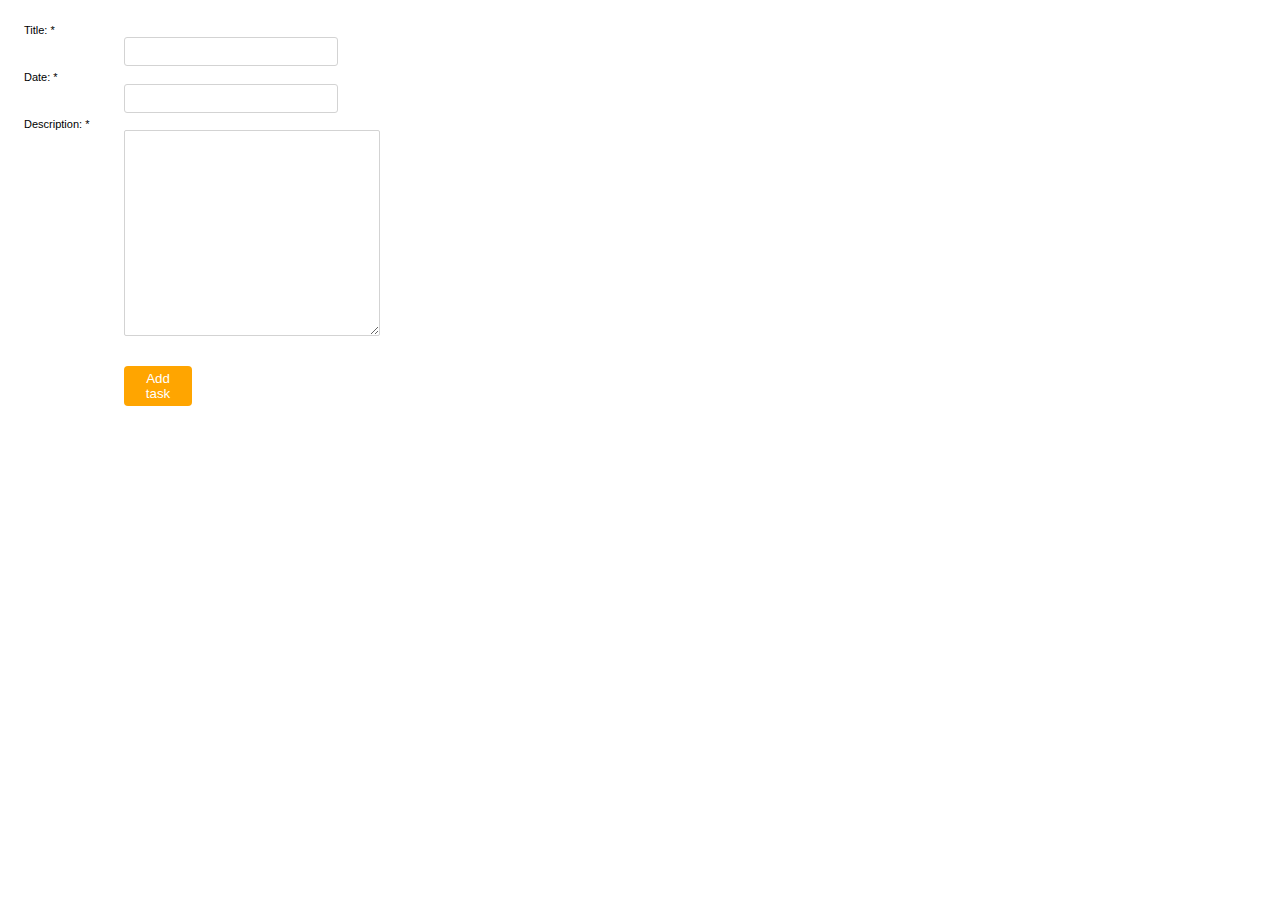
<file: index.html>
<!DOCTYPE html>
<html lang="en">
<head>
    <meta charset="UTF-8">
    <meta name="viewport" content="width=device-width, initial-scale=1.0">
    <meta http-equiv="X-UA-Compatible" content="ie=edge">
    <title>My Example</title>
    <link rel="stylesheet" type="text/css" href="main.css">
</head>
<body>

    <div class="myForm">
        <form class="myForm__container">
            <div class="myForm__field">
                <label for="title">Title: *
                    <input type="text" name="title" id="title">
                </label> 
            </div>
            <div class="myForm__field">
                <label for="date">Date: *
                    <input type="text" name="date" id="date">
                </label>
            </div>
            <div class="myForm__field">
                <label for="description">Description: *
                    <textarea type="text" name="description" id="description" style="height: 200px"></textarea>
                </label>
                <div class="myForm__field">
                    <button class="myForm__button">Add task</button>
                </div>
            </div>
            </label>
        </form>
    </div>












    <!---
    <script src="task2.js"></script>
    -->
   
</body>
</html>
</file>
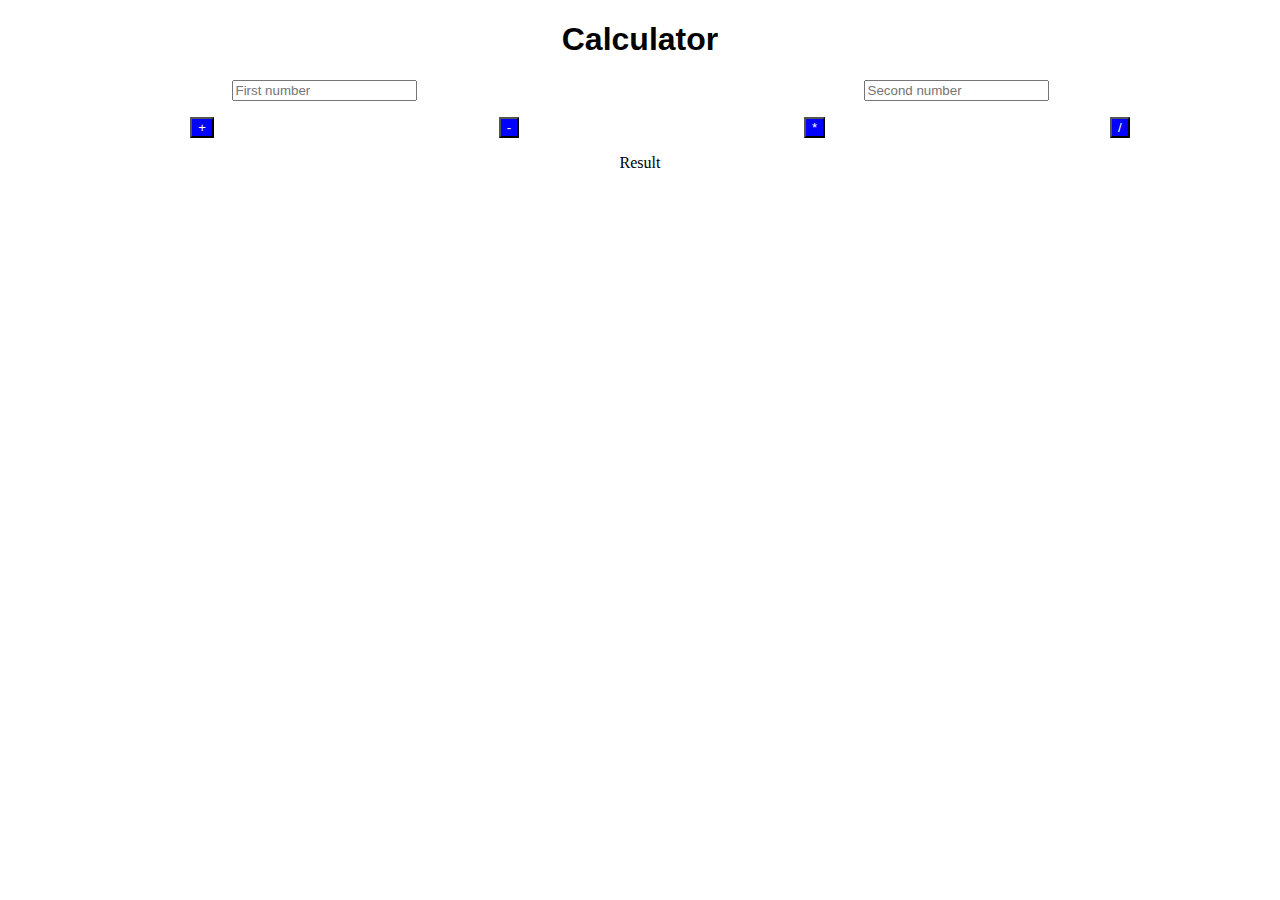
<file: Calculator-master/index.html>
<!DOCTYPE html>
<html lang="en">

<head>
  <meta charset="UTF-8">
  <meta name="viewport" content="width=device-width, initial-scale=1.0">
  <meta http-equiv="X-UA-Compatible" content="ie=edge">
  <link rel="stylesheet" href="style.css">
  <title>Calculator</title>
</head>

<body>
  <div class="calculator" id="calculatorContainer">
    <h1 class="calculator__header">Calculator</h1>
    <div class="calculator__numbers">
      <div class="calculator__numberValue">
        <input class="calculator__numberInput" type="text" placeholder="First number" data-calculator-value-1>
      </div>
      <div class="calculator__numberValue">
        <input class="calculator__numberInput" type="text" placeholder="Second number" data-calculator-value-2>
      </div>
    </div>
    <ul class="calculator__operations">
      <li class="calculator__operation">
        <button class="calculator__calculate" data-calculator-operation-adding>+</button>
      </li>
      <li class="calculator__operation">
        <button class="calculator__calculate" data-calculator-operation-substraction>-</button>
      </li>
      <li class="calculator__operation">
        <button class="calculator__calculate" data-calculator-operation-multiplication>*</button>
      </li>
      <li class="calculator__operation">
        <button class="calculator__calculate" data-calculator-operation-division>/</button>
      </li>
    </ul>
    <div class="calculator__result">
      <p class="calculator__resultInfo">Result</p>
      <p class="calculator__resultValue" data-calculator-result-value></p>
    </div>
  </div>
  <script src="script.js"></script>
</body>

</html>
</file>
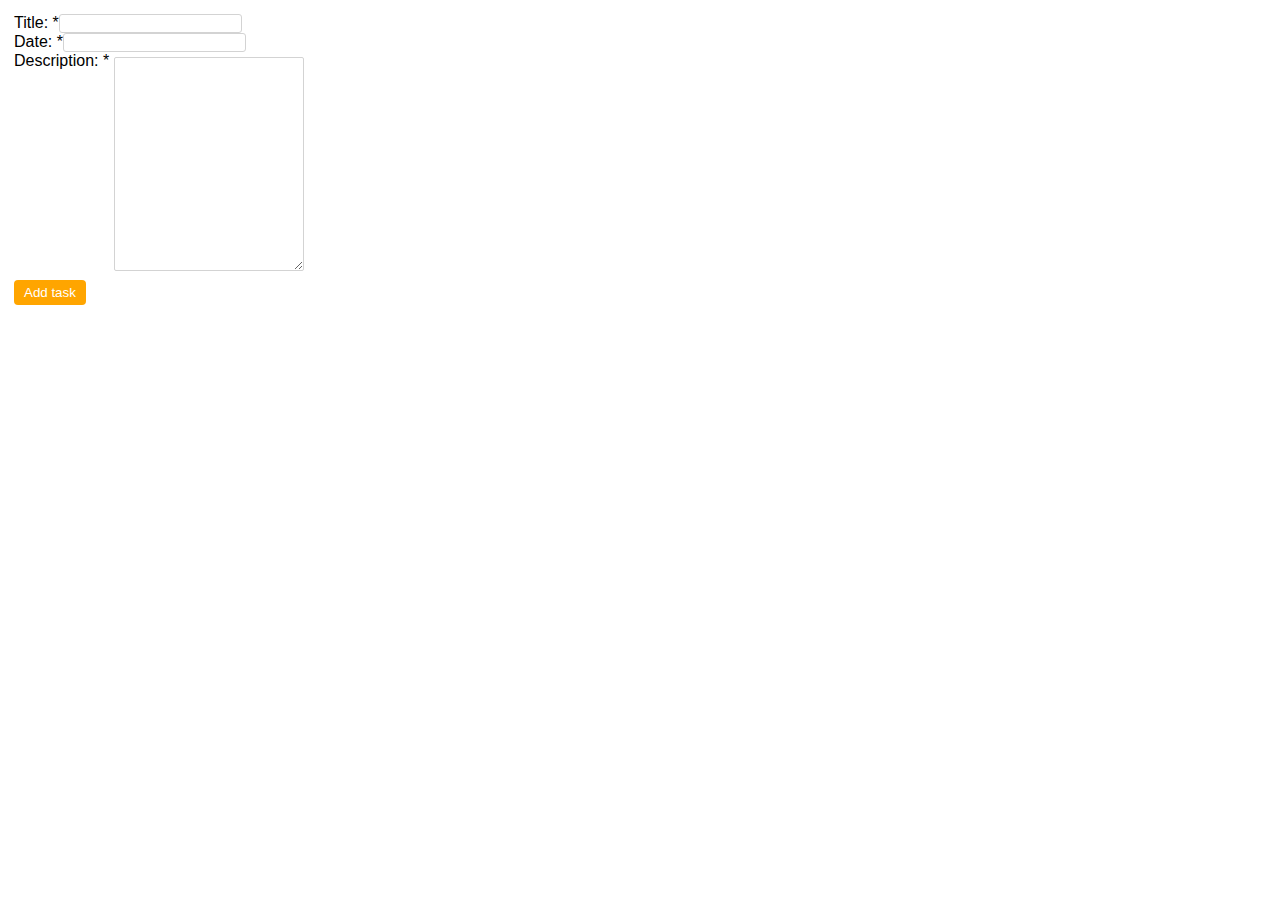
<file: task3/index.html>
<!DOCTYPE html>
<html lang="en">
<head>
  <meta charset="UTF-8">
  <meta name="viewport" content="width=device-width, initial-scale=1.0">
  <meta http-equiv="X-UA-Compatible" content="ie=edge">
  <title>My Example</title>
  <link rel="stylesheet" type="text/css" href="main.css">
</head>
<body>
  <div class="myForm">
    <form class="myForm__container">
      <div class="myForm__field">
        <label for="title" class="title">Title: *</label>
        <input type="text" name="title" id="title">
      </div>
      <div class="myForm__field">
        <label for="date" class="title">Date: *</label>
        <input type="text" name="date" id="date">
      </div>
      <div class="myForm__field">
        <label for="description" class="title">Description: *</label>
        <textarea type="text" name="description" id="description" style="height: 200px"></textarea>
      </div>
      <div class="myForm__field">
        <button class="myForm__button">Add task</button>
      </div>
      </label>
    </form>
  </div>
</body>
</html>
</file>
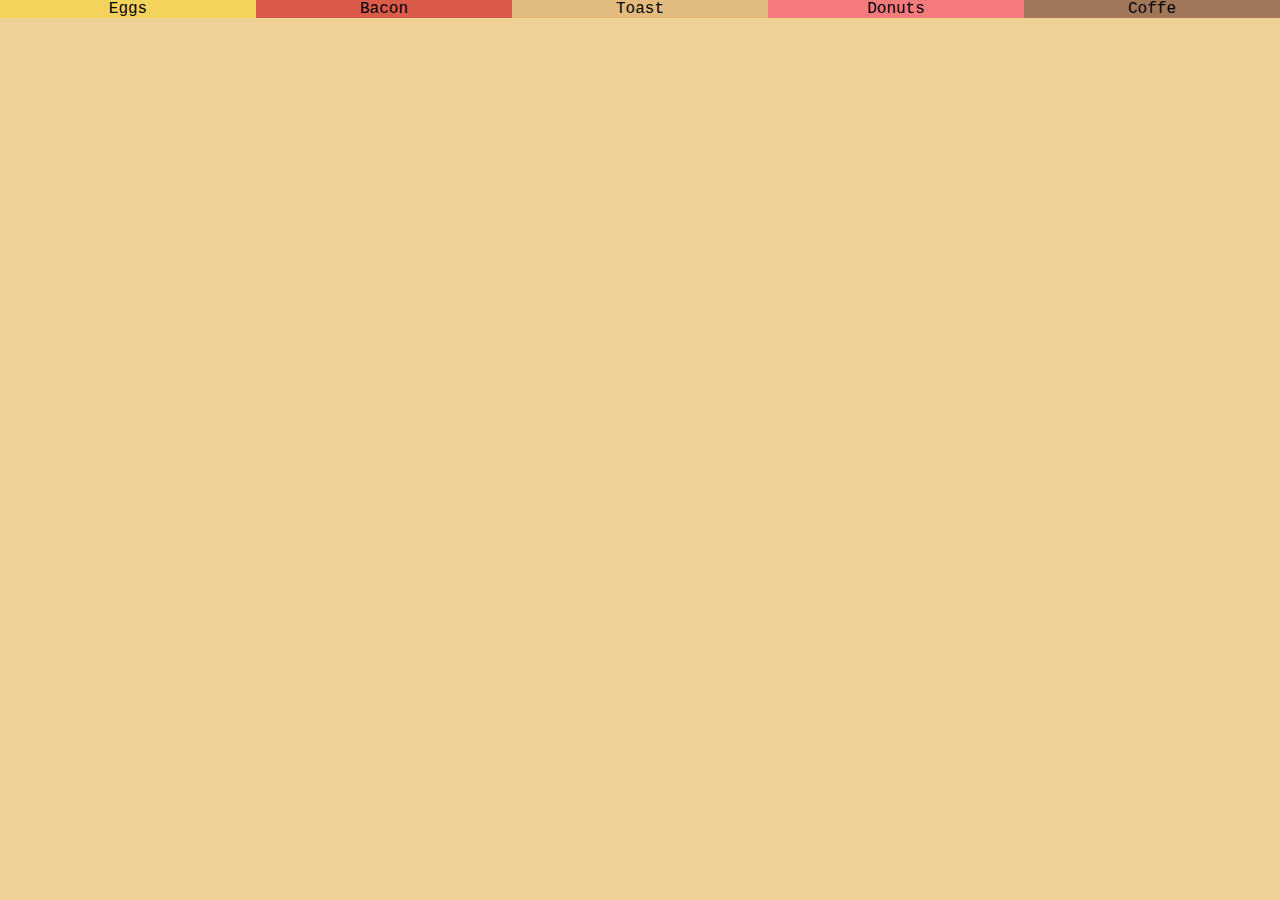
<file: sprint7/project/index.html>
<!DOCTYPE html>
<html lang="en">
<head>
  <meta charset="UTF-8">
  <meta name="viewport" content="width=device-width, initial-scale=1.0">
  <meta http-equiv="X-UA-Compatible" content="ie=edge">
  <title>Home cooking</title>
  <link rel="stylesheet" type="text/css" href="style.css">
</head>
<body>
  <div class="container">
    <div class="container__yellow">Eggs</div>
    <div class="container__red">Bacon</div>
    <div class="container__beige">Toast</div>
    <div class="container__pink">Donuts</div>
    <div class="container__brown">Coffe</div>
  </div>
</body>
</html>
</file>
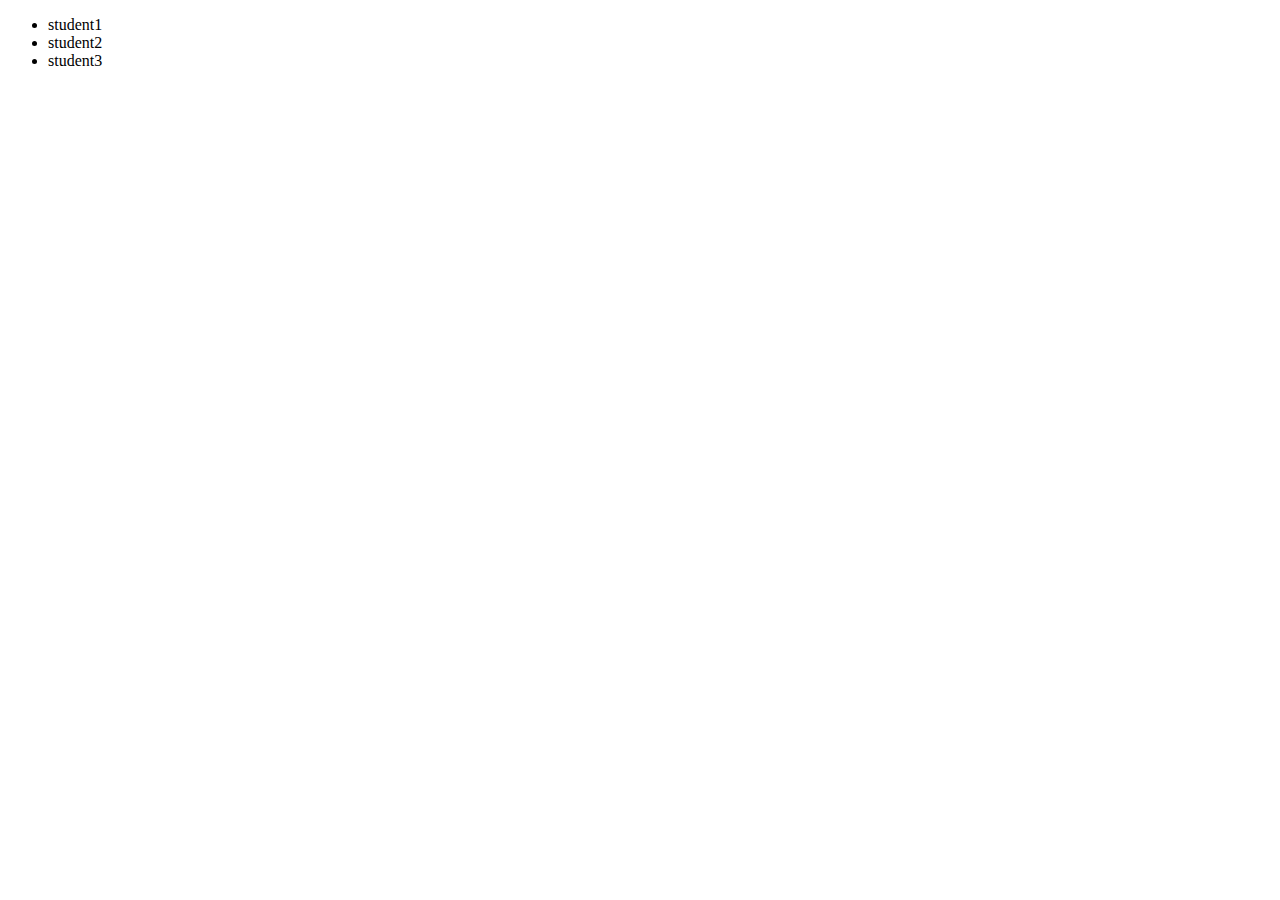
<file: sprint7/test/index.html>
<!DOCTYPE html>
<html lang="en">

<head>
  <meta charset="UTF-8">
  <meta name="viewport" content="width=device-width, initial-scale=1.0">
  <meta http-equiv="X-UA-Compatible" content="ie=edge">
  <title>Document</title>
</head>

<body>
  <ul id="students"></ul>
  <script src="students.js"></script>
</body>

</html>
</file>
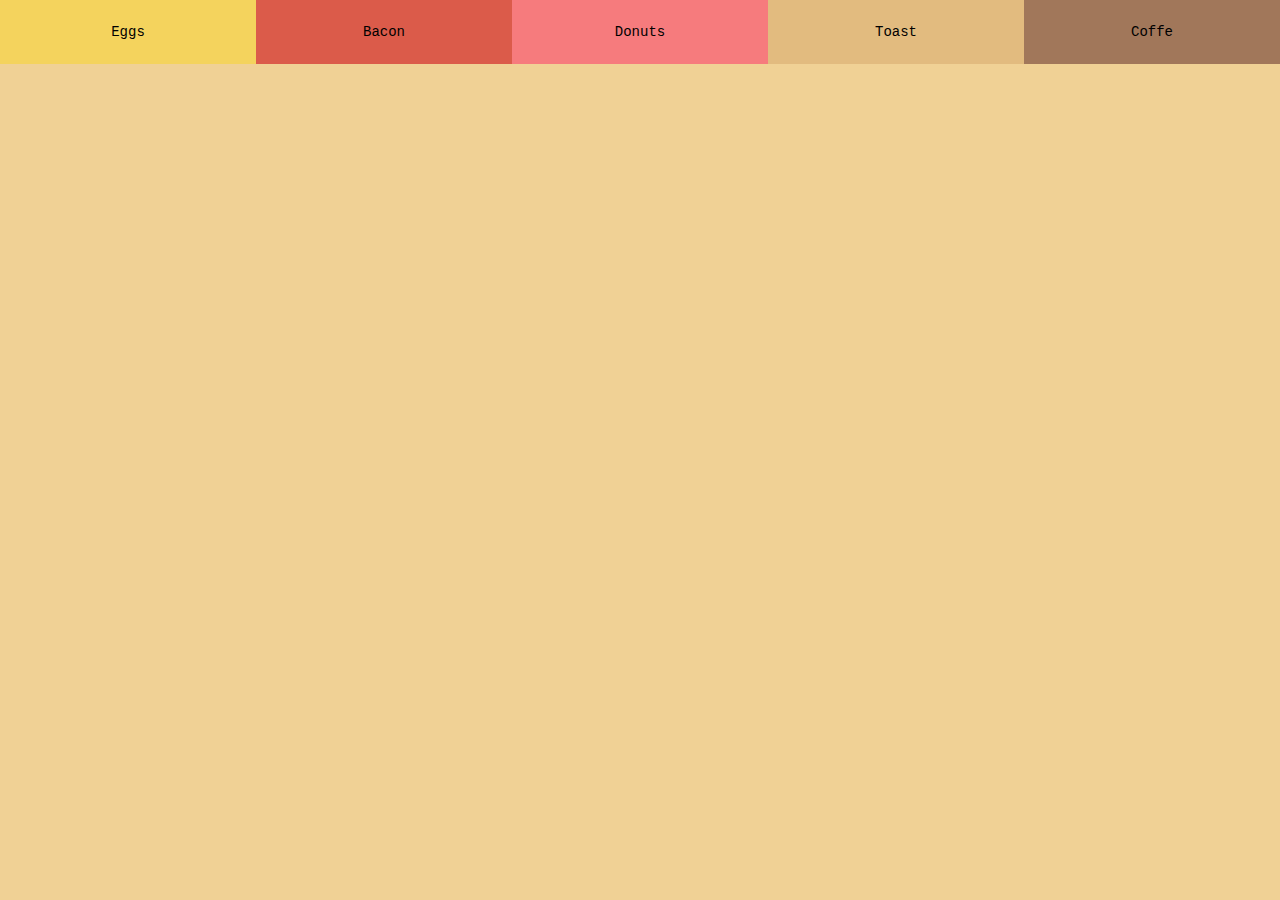
<file: sprint8/project/index.html>
<!DOCTYPE html>
<html lang="en">
<head>
  <meta charset="UTF-8">
  <meta name="viewport" content="width=device-width, initial-scale=1.0">
  <meta http-equiv="X-UA-Compatible" content="ie=edge">
  <title>Home cooking</title>
  <link rel="stylesheet" type="text/css" href="style.css">
</head>
<body>
  <div class="foodProducts">
    <div class="foodProducts__shopping foodProducts__shopping--yellow">Eggs</div>
    <div class="foodProducts__shopping foodProducts__shopping--red">Bacon</div>
    <div class="foodProducts__shopping foodProducts__shopping--pink">Donuts</div>
    <div class="foodProducts__shopping foodProducts__shopping--beige">Toast</div>
    <div class="foodProducts__shopping foodProducts__shopping--brown">Coffe</div>
  </div>
</body>
</html>
</file>
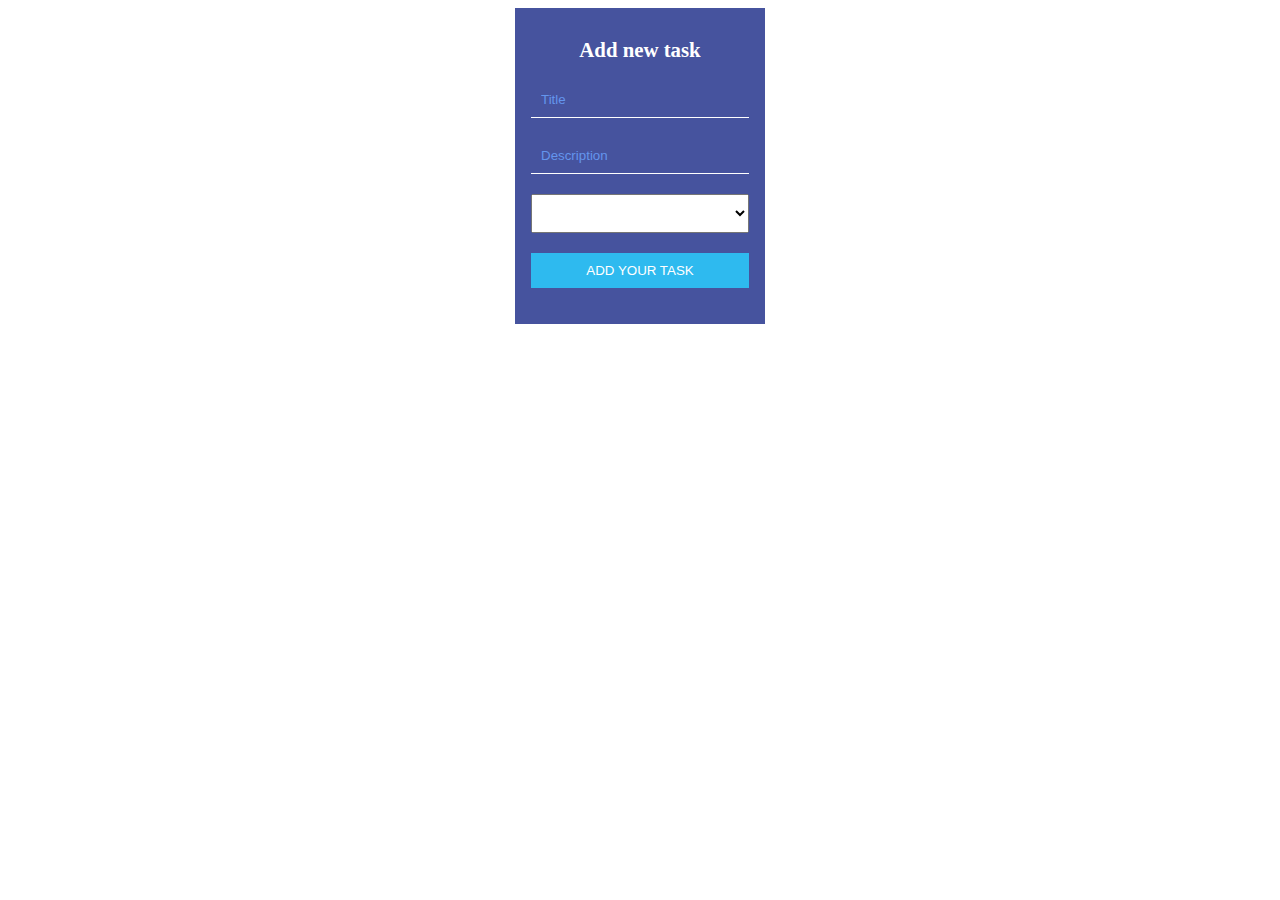
<file: sprint9/Forms/index.html>
<!DOCTYPE html>
<html lang="en">
<head>
  <meta charset="UTF-8">
  <meta name="viewport" content="width=device-width, initial-scale=1.0">
  <meta http-equiv="X-UA-Compatible" content="ie=edge">
  <title>Forms</title>
  <link rel="stylesheet" type="text/css" href="style.css">
</head>
<body>
  <div class="loginForm">
    <div class="loginForm__container">
      <h1 class="loginForm__header">Add new task</h1>
      <form class="loginForm__form">
        <div class="loginForm__field">
          <input class="loginForm__field__input" type="text" name="title" id="title" placeholder="Title">
        </div>
        <div class="loginForm__field">
          <input class="loginForm__field__input" type="text" name="description" id="description" placeholder="Description">
        </div>
        <div class="loginForm__field">
          <select class="loginForm__select">
            <option value="0"></option>
            <option value="1">TODO</option>
            <option value="2">IN_PROGRESS</option>
            <option value="3">DONE</option>
          </select>
        </div>
        <div class="loginForm__field">
          <button class="loginForm__button">Add your task</button>
        </div>
      </form>
    </div>
  </div>
</body>
</html>
</file>
<file: main.css>
.myForm {
    font-family: Arial, Helvetica, sans-serif;
    font-size: 11px;
    width: 200px;
    padding: 16px;  
    box-sizing: border-box;
}

.myForm input {
    border: 1px solid lightgrey;
    border-radius: 3px;
    margin-top: 1px;
    margin-bottom: 5px;
    margin-left: 100px;
    padding: 6px;
    width: 200px;
    display: block;
}

.myForm textarea {
    width: 250px;
    margin-left: 100px;
    border: 1px solid lightgrey;
    border-radius: 2px;
}

.myForm__button {
    background-color: orange;
    color: white;
    border: none;
    padding: 5px 10px;
    border-radius: 4px;
    cursor: pointer;
    margin-left: 100px;
    margin-top: 28px;
}

.myForm__button:hover {
    background-color: darkorange;
    cursor: pointer;
}

.myForm label {
    text-align: right; 
}
</file>
<file: Calculator-master/style.css>
.calculator__header {
    text-align: center;
    font-family: sans-serif;
}

.calculator__numbers {
    display: flex;
    align-items: center;
    justify-content: space-around;
}

.calculator__operations {
    display: flex;
    align-items: center;
    justify-content: space-around;
    list-style-type: none;
}

.calculator__calculate {
    background-color: blue;
    color: white;
}

.calculator__result {
    text-align: center;
}

.calculator__result:active {
    color: red;
}
</file>
<file: task3/main.css>
.myForm {
    font-family: Arial, Helvetica, sans-serif;
    font-size: 1rem;
    padding: 6px;
}

.myForm input {
    border: 1px solid lightgrey;
    border-radius: 3px;
}

.myForm textarea {
    border: 1px solid lightgrey;
    border-radius: 2px;
    padding: 6px;
    margin: 5px;
}

.myForm__button {
    background-color: orange;
    color: white;
    border: none;
    padding: 5px 10px;
    border-radius: 4px;
    cursor: pointer;
}

.myForm__button:hover {
    background-color: darkorange;
    cursor: pointer;
}

.myForm label {
    text-align: right;
    float: left !important;
    clear: left !important;
}
</file>
<file: sprint7/project/style.css>
body {
  background-color: rgba(237, 201, 130, 0.85);
  margin: auto;
  padding: auto;
}

.container {
  display: flex;
  align-items: flex-end;
}

.container__yellow {
  width: 20%;
  font-family: 'Courier New', Courier, monospace;
  background-color: rgb(244, 211, 93);
  text-align: center;
  font-size: 0,875rem;
}

.container__red {
  width: 20%;
  font-family: 'Courier New', Courier, monospace;
  background-color: rgb(219, 91, 74);
  text-align: center;
  font-size: 0,875rem;
}

.container__beige {
  width: 20%;
  font-family: 'Courier New', Courier, monospace;
  background-color: rgb(226, 187, 127);
  text-align: center;
  font-size: 0,875rem;
}

.container__pink {
  width: 20%;
  font-family: 'Courier New', Courier, monospace;
  background-color: rgb(246, 123, 125);
  text-align: center;
  font-size: 0,875rem;
}

.container__brown {
  width: 20%;
  font-family: 'Courier New', Courier, monospace;
  background-color: rgb(161, 119, 90);
  text-align: center;
  font-size: 0,875rem;
}
</file>
<file: sprint8/project/style.css>
body {
  background-color: rgba(237, 201, 130, 0.85);
  padding: 0;
  margin: 0;
}

.foodProducts {
  display: flex;
}

.foodProducts__shopping {
  width: calc(100% / 5);
  padding: 1.5rem 0;
  list-style: none;
  text-align: center;
  font-size: 0.875rem;
  font-family: 'Courier New', Courier, monospace;
}

.foodProducts__shopping--yellow {
  background-color: rgb(244, 211, 93);
}

.foodProducts__shopping--red {
  background-color: rgb(219, 91, 74);
}

.foodProducts__shopping--pink {
  background-color: rgb(246, 123, 125);
}

.foodProducts__shopping--beige {
  background-color: rgb(226, 187, 127);
}

.foodProducts__shopping--brown {
  background-color: rgb(161, 119, 90);
}
</file>
<file: sprint9/Forms/style.css>
.loginForm {
  width: 250px;
  margin: auto;
}

.loginForm__container {
  background-color: #46539e;
  padding: 1rem;
}

.loginForm__header {
  font-size: 1.3rem;
  text-align: center;
  color: white;
}

.loginForm__form {
  margin-top: 1.25rem;
}

.loginForm__field {
  margin-bottom: 1.25rem;
}

.loginForm__field__input {
  background-color: #46539e;
  border: none;
  border-bottom: 1px solid white;
  box-sizing: border-box;
  padding: 0.625rem;
  width: 100%;
}

.loginForm__field__input:focus {
  outline: none;
}

.loginForm__field__input::-webkit-input-placeholder {
  color: cornflowerblue;
}

.loginForm__select {
  width: 100%;
  padding: 0.625rem;
}

.loginForm__button {
  background-color: #2ebaef;
  border: none;
  color: white;
  width: 100%;
  padding: 0.625rem;
  text-transform: uppercase;
}
</file>
